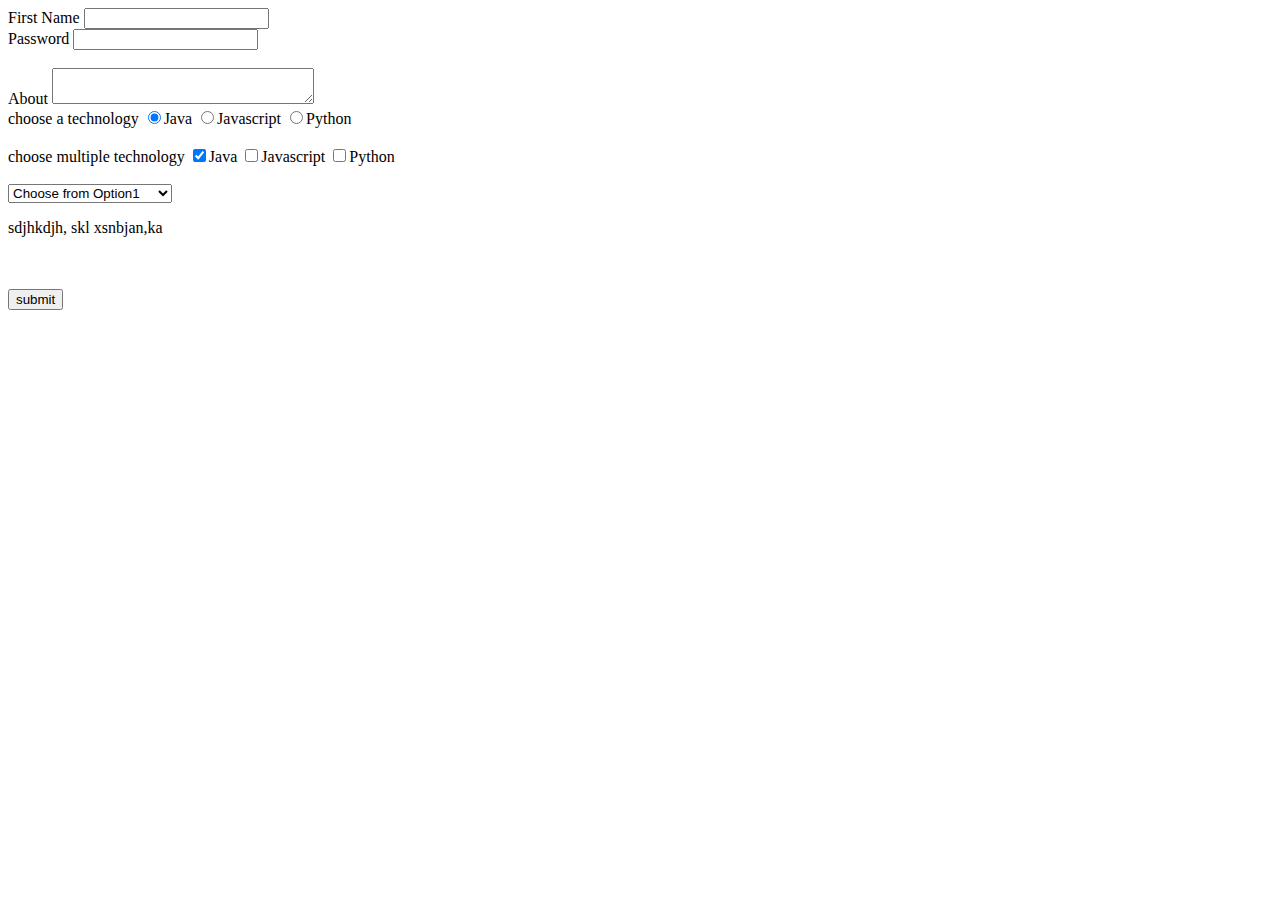
<file: html/index.html>
<!DOCTYPE html>
<html lang="en">
  <head>
    <meta charset="UTF-8" />
    <meta http-equiv="X-UA-Compatible" content="IE=edge" />
    <meta name="viewport" content="width=device-width, initial-scale=1.0" />
    <title>Home</title>
  </head>
  <body>
    <form action="" method="">
      <label for="name">First Name</label>
      <input type="text" name="name" id="name" /> <br />
      Password <input type="password" name="password" id="" /> <br />
      <br />
      About <textarea name="textarea" id="" cols="30" rows="2"></textarea>
      <br />
      choose a technology
      <input type="radio" checked name="tech" value="Java" />Java
      <input type="radio" name="tech" value="Javascript" />Javascript
      <input type="radio" name="tech" value="Python" />Python <br /><br />
      choose multiple technology
      <input type="checkbox" checked name="tech" value="Java" />Java
      <input type="checkbox" name="tech" value="Javascript" />Javascript
      <input type="checkbox" name="tech" value="Python" />Python <br /><br />
      <select name="choose" id="">
        Choose a option
        <optgroup>
          <option value="o1" selected disabled>Choose from Option1</option>
          <option value="java">Java</option>
          <option value="javascript">Javascript</option>
          <option value="python">Python</option>
        </optgroup>
        <optgroup>
          <option value="o2" disabled>Option2</option>
          <option value="html">HTML</option>
          <option value="css">CSS</option>
          <option value="bootstrap">Bootstrap</option>
        </optgroup>
      </select>

      <p>sdjhkdjh, skl xsnbjan,ka</p>
      <br /><br />
      <input type="submit" value="submit" />
    </form>
  </body>
</html>
</file>
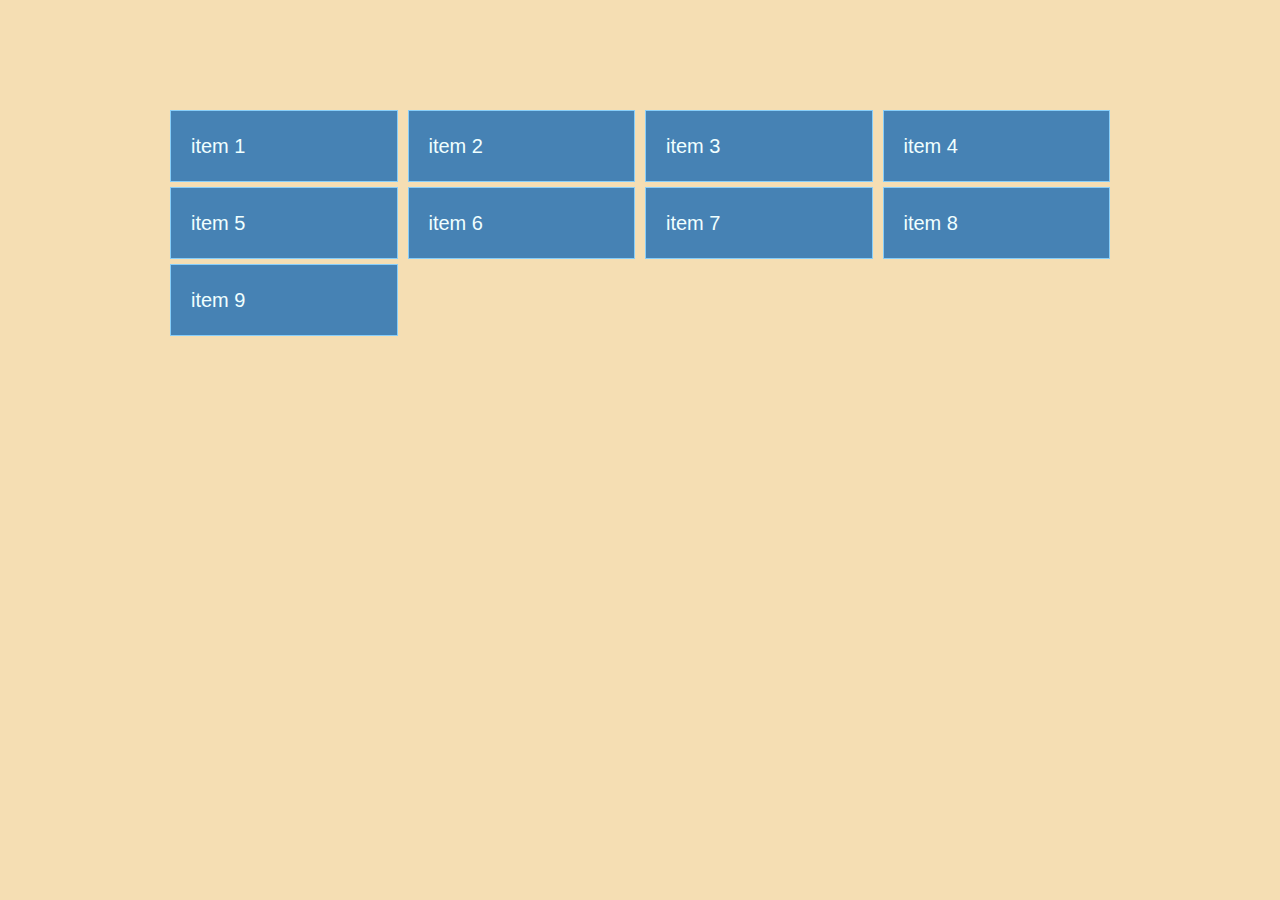
<file: css/css grid/index.html>
<!DOCTYPE html>
<html lang="en">
  <head>
    <meta charset="UTF-8" />
    <meta http-equiv="X-UA-Compatible" content="IE=edge" />
    <meta name="viewport" content="width=device-width, initial-scale=1.0" />
    <title>CSS grid</title>
    <link rel="stylesheet" href="style.css" />
  </head>
  <body>
    <div class="container">
      <div class="item">item 1</div>
      <div class="item">item 2</div>
      <div class="item">item 3</div>
      <div class="item">item 4</div>
      <div class="item">item 5</div>
      <div class="item">item 6</div>
      <div class="item">item 7</div>
      <div class="item">item 8</div>
      <div class="item">item 9</div>
    </div>
  </body>
</html>
</file>
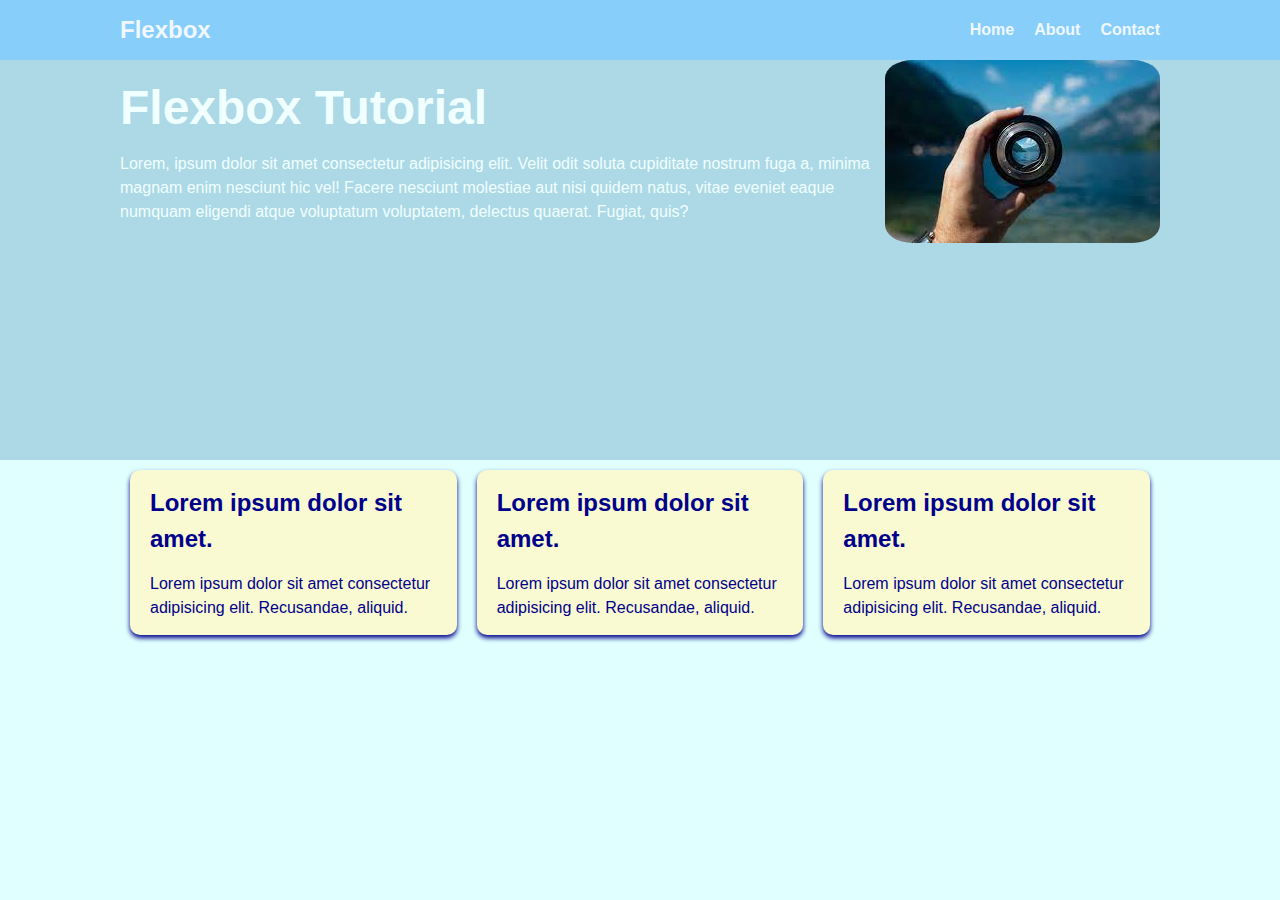
<file: css/flexbox/index.html>
<!DOCTYPE html>
<html lang="en">
  <head>
    <meta charset="UTF-8" />
    <meta http-equiv="X-UA-Compatible" content="IE=edge" />
    <meta name="viewport" content="width=device-width, initial-scale=1.0" />
    <title>Home</title>
    <link rel="stylesheet" href="styles.css" />
  </head>
  <body>
    <nav class="navbar">
      <div class="container">
        <div class="logo">Flexbox</div>
        <ul class="nav">
          <li><a href="#">Home</a></li>
          <li><a href="#">About</a></li>
          <li><a href="#">Contact</a></li>
        </ul>
      </div>
    </nav>
    <header class="header">
      <div class="container">
        <div>
          <h1>Flexbox Tutorial</h1>
          <p>
            Lorem, ipsum dolor sit amet consectetur adipisicing elit. Velit odit
            soluta cupiditate nostrum fuga a, minima magnam enim nesciunt hic
            vel! Facere nesciunt molestiae aut nisi quidem natus, vitae eveniet
            eaque numquam eligendi atque voluptatum voluptatem, delectus
            quaerat. Fugiat, quis?
          </p>
        </div>
        <img src="../img/img2.jpg" alt="" />
      </div>
    </header>
    <section class="boxes">
      <div class="container">
        <div class="box">
          <h2>Lorem ipsum dolor sit amet.</h2>
          <p>
            Lorem ipsum dolor sit amet consectetur adipisicing elit. Recusandae,
            aliquid.
          </p>
        </div>
        <div class="box">
          <h2>Lorem ipsum dolor sit amet.</h2>
          <p>
            Lorem ipsum dolor sit amet consectetur adipisicing elit. Recusandae,
            aliquid.
          </p>
        </div>
        <div class="box">
          <h2>Lorem ipsum dolor sit amet.</h2>
          <p>
            Lorem ipsum dolor sit amet consectetur adipisicing elit. Recusandae,
            aliquid.
          </p>
        </div>
      </div>
    </section>
  </body>
</html>
</file>
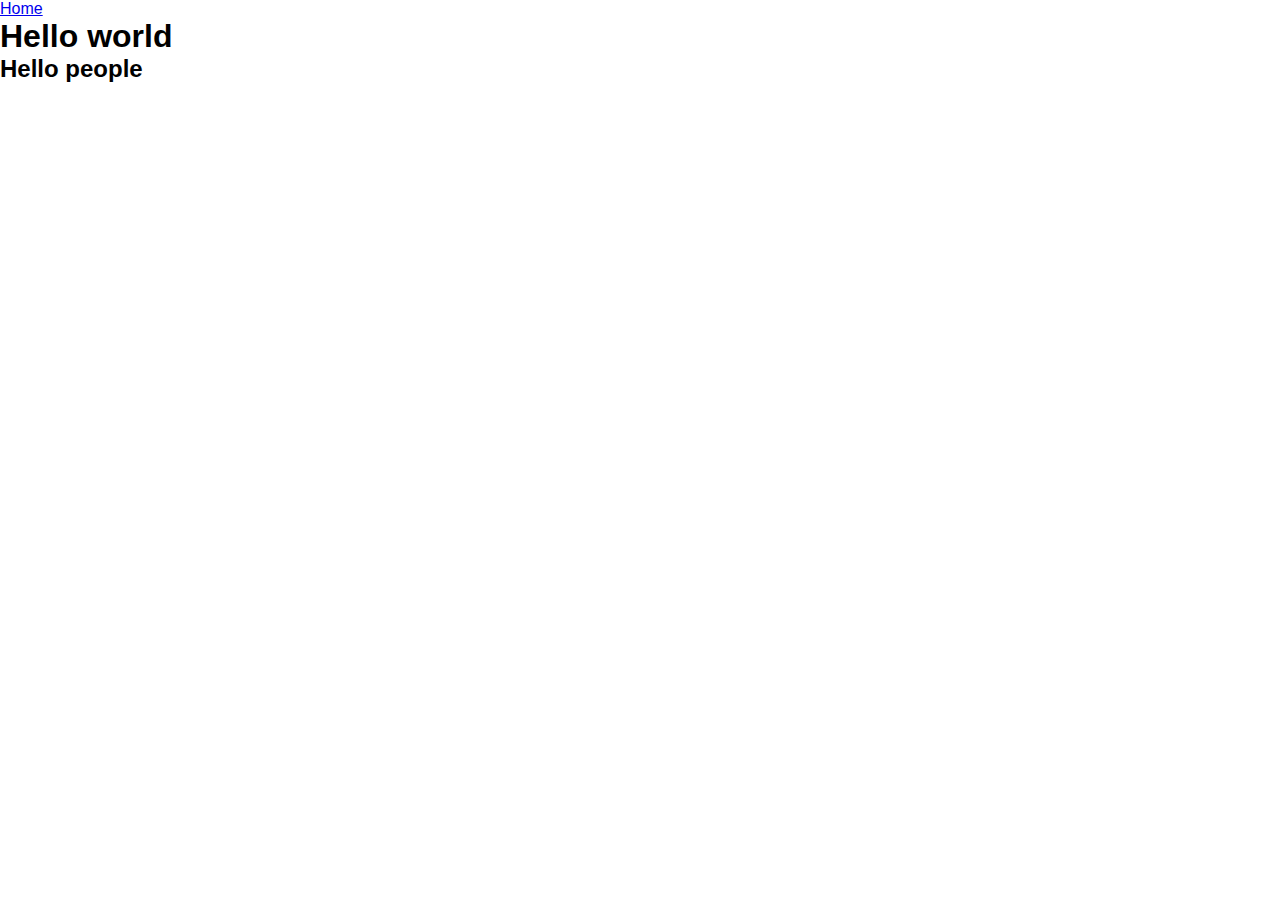
<file: css/about.html>
<!DOCTYPE html>
<html lang="en">
  <head>
    <meta charset="UTF-8" />
    <meta http-equiv="X-UA-Compatible" content="IE=edge" />
    <meta name="viewport" content="width=device-width, initial-scale=1.0" />
    <title>About</title>
    <link rel="stylesheet" href="./styles.css" />
  </head>
  <body>
    <a href="./index.html">Home</a>
    <h1>Hello world</h1>
    <h2>Hello people</h2>
  </body>
</html>
</file>
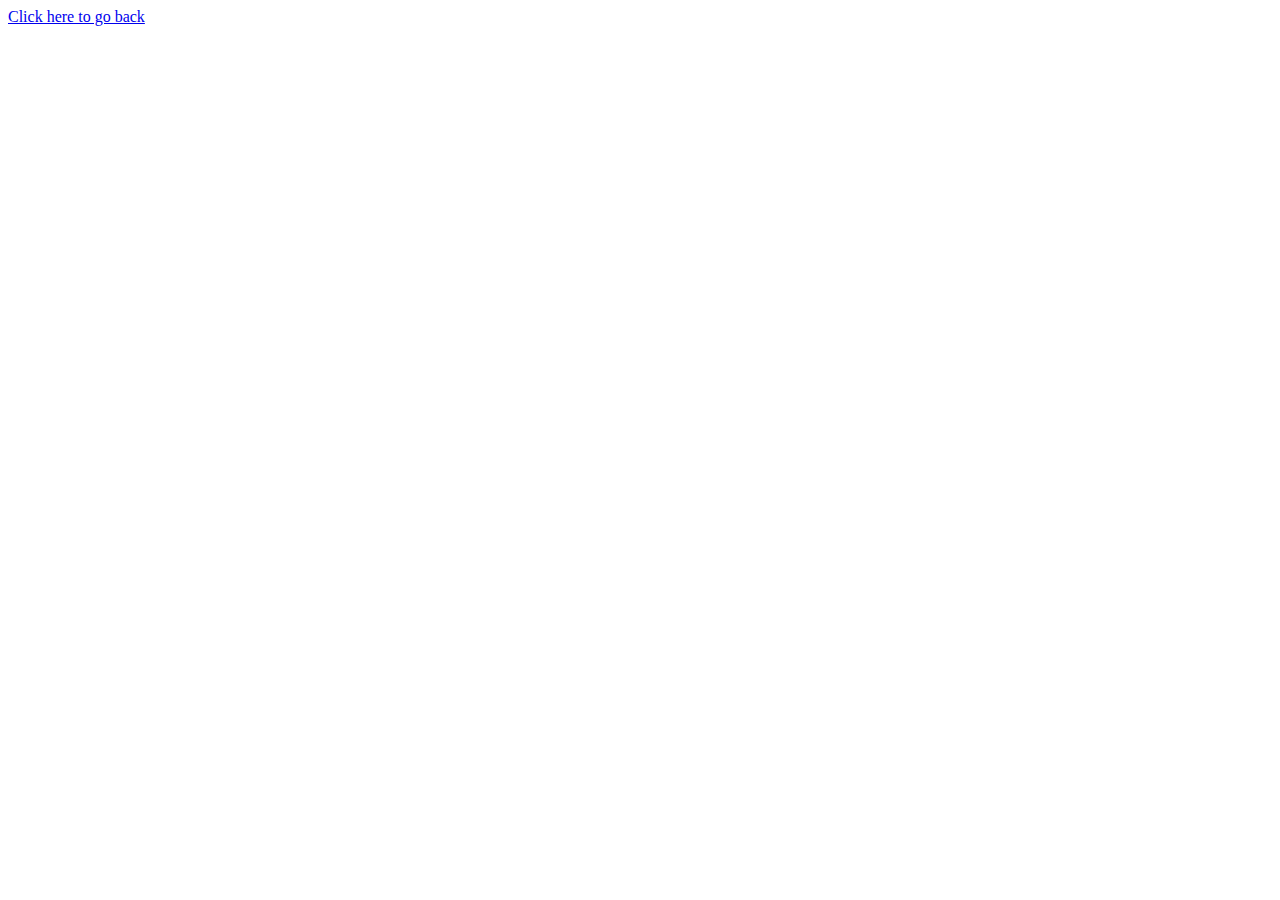
<file: html/about.html>
<!DOCTYPE html>
<html lang="en">
<head>
    <meta charset="UTF-8">
    <meta http-equiv="X-UA-Compatible" content="IE=edge">
    <meta name="viewport" content="width=device-width, initial-scale=1.0">
    <title>About</title>
</head>
<body>
    <a href="index.html">Click here to go back</a>
    
</body>
</html>
</file>
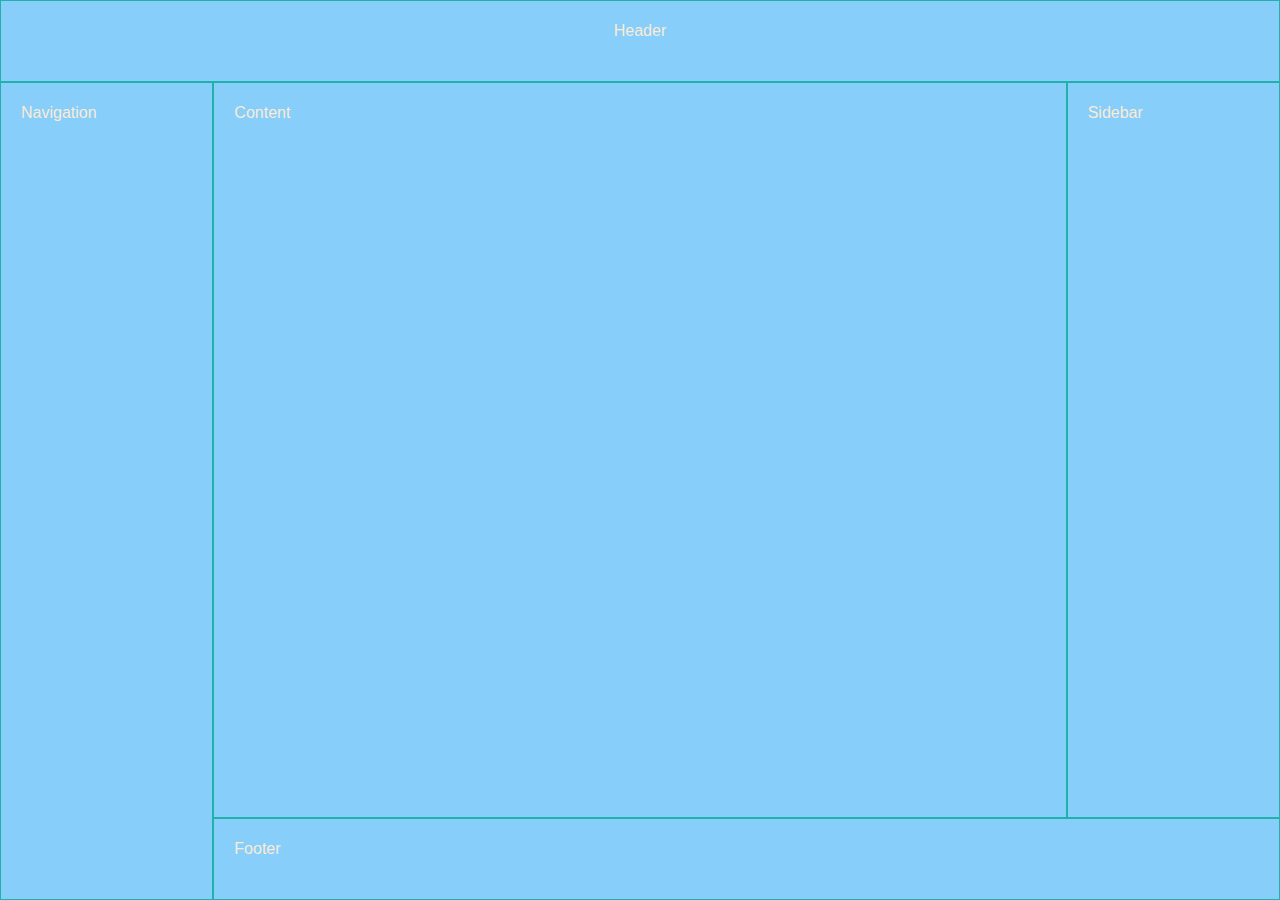
<file: css/css grid/grid2.html>
<!DOCTYPE html>
<html lang="en">
  <head>
    <meta charset="UTF-8" />
    <meta http-equiv="X-UA-Compatible" content="IE=edge" />
    <meta name="viewport" content="width=device-width, initial-scale=1.0" />
    <title>grid template</title>
    <link rel="stylesheet" href="grid2.css" />
  </head>
  <body>
    <header>Header</header>
    <main>Content</main>
    <nav>Navigation</nav>
    <aside>Sidebar</aside>
    <footer>Footer</footer>
  </body>
</html>
</file>
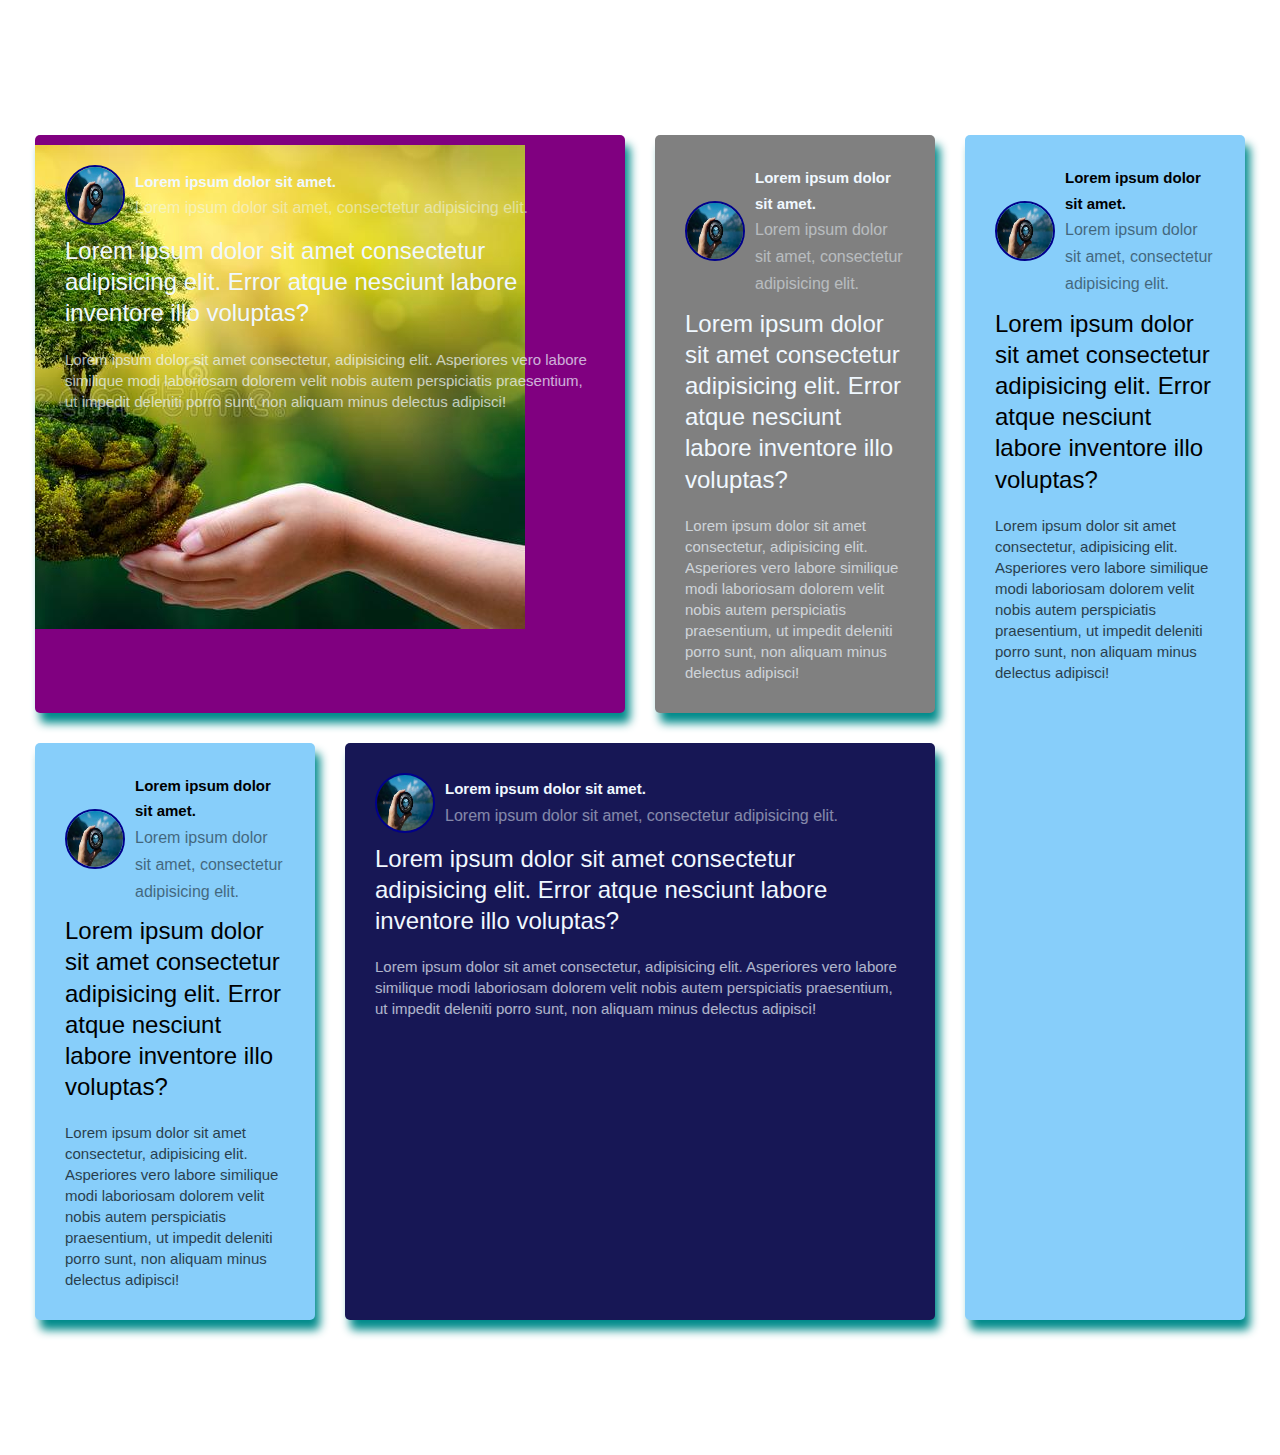
<file: css/css grid/grid3.html>
<!DOCTYPE html>
<html lang="en">
  <head>
    <meta charset="UTF-8" />
    <meta http-equiv="X-UA-Compatible" content="IE=edge" />
    <meta name="viewport" content="width=device-width, initial-scale=1.0" />
    <title>grid proj</title>
    <link rel="stylesheet" href="grid3.css" />
  </head>
  <body>
    <div class="testimonial">
      <div class="card card-bg-purple">
        <header class="card_header">
          <img src="../img/img2.jpg" alt="" />
          <div>
            <h3>Lorem ipsum dolor sit amet.</h3>
            <p>Lorem ipsum dolor sit amet, consectetur adipisicing elit.</p>
          </div>
        </header>
        <p class="card_lead">
          Lorem ipsum dolor sit amet consectetur adipisicing elit. Error atque
          nesciunt labore inventore illo voluptas?
        </p>
        <p class="card_quote">
          Lorem ipsum dolor sit amet consectetur, adipisicing elit. Asperiores
          vero labore similique modi laboriosam dolorem velit nobis autem
          perspiciatis praesentium, ut impedit deleniti porro sunt, non aliquam
          minus delectus adipisci!
        </p>
      </div>
      <div class="card card-bg-grey">
        <header class="card_header">
          <img src="../img/img2.jpg" alt="" />
          <div>
            <h3>Lorem ipsum dolor sit amet.</h3>
            <p>Lorem ipsum dolor sit amet, consectetur adipisicing elit.</p>
          </div>
        </header>
        <p class="card_lead">
          Lorem ipsum dolor sit amet consectetur adipisicing elit. Error atque
          nesciunt labore inventore illo voluptas?
        </p>
        <p class="card_quote">
          Lorem ipsum dolor sit amet consectetur, adipisicing elit. Asperiores
          vero labore similique modi laboriosam dolorem velit nobis autem
          perspiciatis praesentium, ut impedit deleniti porro sunt, non aliquam
          minus delectus adipisci!
        </p>
      </div>
      <div class="card card-bg1">
        <header class="card_header">
          <img src="../img/img2.jpg" alt="" />
          <div>
            <h3>Lorem ipsum dolor sit amet.</h3>
            <p>Lorem ipsum dolor sit amet, consectetur adipisicing elit.</p>
          </div>
        </header>
        <p class="card_lead">
          Lorem ipsum dolor sit amet consectetur adipisicing elit. Error atque
          nesciunt labore inventore illo voluptas?
        </p>
        <p class="card_quote">
          Lorem ipsum dolor sit amet consectetur, adipisicing elit. Asperiores
          vero labore similique modi laboriosam dolorem velit nobis autem
          perspiciatis praesentium, ut impedit deleniti porro sunt, non aliquam
          minus delectus adipisci!
        </p>
      </div>
      <div class="card card-bg2">
        <header class="card_header">
          <img src="../img/img2.jpg" alt="" />
          <div>
            <h3>Lorem ipsum dolor sit amet.</h3>
            <p>Lorem ipsum dolor sit amet, consectetur adipisicing elit.</p>
          </div>
        </header>
        <p class="card_lead">
          Lorem ipsum dolor sit amet consectetur adipisicing elit. Error atque
          nesciunt labore inventore illo voluptas?
        </p>
        <p class="card_quote">
          Lorem ipsum dolor sit amet consectetur, adipisicing elit. Asperiores
          vero labore similique modi laboriosam dolorem velit nobis autem
          perspiciatis praesentium, ut impedit deleniti porro sunt, non aliquam
          minus delectus adipisci!
        </p>
      </div>
      <div class="card card-bg-black">
        <header class="card_header">
          <img src="../img/img2.jpg" alt="" />
          <div>
            <h3>Lorem ipsum dolor sit amet.</h3>
            <p>Lorem ipsum dolor sit amet, consectetur adipisicing elit.</p>
          </div>
        </header>
        <p class="card_lead">
          Lorem ipsum dolor sit amet consectetur adipisicing elit. Error atque
          nesciunt labore inventore illo voluptas?
        </p>
        <p class="card_quote">
          Lorem ipsum dolor sit amet consectetur, adipisicing elit. Asperiores
          vero labore similique modi laboriosam dolorem velit nobis autem
          perspiciatis praesentium, ut impedit deleniti porro sunt, non aliquam
          minus delectus adipisci!
        </p>
      </div>
    </div>
  </body>
</html>
</file>
<file: css/css grid/style.css>
* {
    box-sizing: border-box;
    margin: 0;
    padding: 0;
}

body {
    font-family: 'Lucida Sans', 'Lucida Sans Regular', 'Lucida Grande', 'Lucida Sans Unicode', Geneva, Verdana, sans-serif;
    font-size: 16px;
    line-height: 1.5;
    background: wheat;
}

.container {
    max-width: 960px;
    margin: 100px auto;
    padding: 10px;
    display: grid;
    grid-template-columns: repeat(auto-fill, minmax(200px, 1fr));
    /* grid-template-columns: repeat(auto-fill, 100px) 300px 500px; */
    gap: 5px 10px;
    /* grid-template-rows: repeat(3, 1fr); */
}

.item {
    background: steelblue;
    color: azure;
    font-size: 20px;
    padding: 20px;
    border: 1px solid lightskyblue;
}

/* .item:nth-of-type(1) {
    grid-column: 1 / 4;
    background: lightblue;
}

.item:nth-of-type(4) {
    grid-row: 2 / 4;
    background-color: aqua;
} */

@media (max-width: 500px) {
    .container {
        grid-template-columns: 1fr;
    }
}
</file>
<file: css/flexbox/styles.css>
* {
    box-sizing: border-box;
    padding: 0;
    margin: 0;
}

body {
    font-family: 'Gill Sans', 'Gill Sans MT', Calibri, 'Trebuchet MS', sans-serif;
    font-size: 16px;
    line-height: 1.5;
    color: black;
    background: lightcyan;
}

img {
    max-width: 100%;
    border-radius: 10%;
}

h1,
h2 {
    margin-bottom: 15px;
}

ul {
    list-style: none;
}

.container {
    max-width: 1100px;
    padding: 0 30px;
    margin: 0 auto;
}

.navbar {
    background: lightskyblue;
    color: aliceblue;
    height: 60px;
}

.navbar .logo {
    font-size: x-large;
    font-weight: bold;
}

.navbar a {
    color: aliceblue;
    text-decoration: none;
    font-size: 16px;
    font-weight: bold;
}

.navbar a:hover {
    color: cadetblue;
}

.navbar .container {
    display: flex;
    justify-content: space-between;
    align-items: center;
    height: 100%;
}

.navbar ul {
    display: flex;
}

.navbar ul li {
    margin-left: 20px;
}

.header {
    background: lightblue;
    color: azure;
    min-height: 400px;
}

.header h1 {
    font-size: 3rem;
    font-weight: bold;
    line-height: 1.2;
}

.header .container {
    display: flex;
    justify-content: space-between;
    align-items: center;
}

.boxes .container {
    display: flex;
    justify-content: space-between;
}

.boxes .box {
    flex: 1;
    background: lightgoldenrodyellow;
    color: darkblue;
    margin: 10px;
    border-radius: 10px;
    box-shadow: 0 3px 5px darkblue;
    padding: 15px 20px;
}

@media (max-width:1068px) {
    .header .container {
        flex-direction: column;
        padding-top: 10px;
        align-items: center;
    }

    .boxes .container {
        display: block;
        align-items: center;
    }
}
</file>
<file: css/styles.css>
* {
    box-sizing: border-box;
    margin: 0;
    padding: 0;
    font-family: 'Trebuchet MS', 'Lucida Sans Unicode', 'Lucida Grande', 'Lucida Sans', Arial, sans-serif;
}

nav {
    background: lightslategray;
    height: 80px;
    display: flex;
    align-items: center;
    justify-content: space-between;
    padding: 0 10px 0 30px;
}

nav ul {
    display: flex;
    list-style: none;
    right: 10px;
}

nav ul li a {
    color: lightcoral;
    text-decoration: none;
    margin-right: 10px;
    /* background: lightcyan; */
    font-size: 15px;
    font-weight: 400;
    padding: 5px 5px;
    border-radius: 15%;
}

.logo {
    font-size: 30px;
    color: darkblue;
    font-weight: 700;
    transition: all 3s linear;
}

nav ul li a:hover {
    background: steelblue;
}

nav .menu-btn i {
    color: antiquewhite;
    font-size: 30px;
    cursor: pointer;
    display: none;
}

#click {
    display: none;
}

@media (max-width:768px) {
    nav .menu-btn i {
        display: block;
    }

    #click:checked~.menu-btn i::before {
        content: "\f00d";
    }

    nav ul {
        position: fixed;
        background: gray;
        top: 80px;
        left: -100%;
        height: 100vh;
        width: 100%;
        display: block;
        text-align: center;
        transition: all 1s ease;
    }

    #click:checked~ul {
        left: 0;
    }

    nav ul li {
        margin: 40px 0;
    }

    nav ul li a {
        font-size: 40px;
        display: block;
    }

    nav ul li a:hover {
        background: none;
        color: aqua;
    }

}

.menu {
    color: antiquewhite;
    font-size: 30px;
    cursor: pointer;
    display: none;
}
</file>
<file: css/css grid/grid2.css>
* {
    box-sizing: border-box;
    margin: 0;
    padding: 0;
}

body {
    line-height: 1.2;
    font-size: 16px;
    font-family: Impact, Haettenschweiler, 'Arial Narrow Bold', sans-serif;
    height: 100vh;
    display: grid;
    grid-template-areas: 'header header header'
        'nav content aside'
        'nav footer footer';
    grid-template-columns: 1fr 4fr 1fr;
    grid-template-rows: 1fr 9fr 1fr;


}

nav,
header,
footer,
aside,
main {
    background: lightskyblue;
    color: antiquewhite;
    padding: 20px;
    border: 1px solid lightseagreen;
}

header {
    grid-area: header;
    text-align: center;
}

nav {
    grid-area: nav;
}

footer {
    grid-area: footer;
}
</file>
<file: css/css grid/grid3.css>
* {
    box-sizing: border-box;
    margin: 0;
    padding: 0;
}

body {
    font-family: 'Trebuchet MS', 'Lucida Sans Unicode', 'Lucida Grande', 'Lucida Sans', Arial, sans-serif;
    font-size: 16px;
    line-height: 1.7;

}

.testimonial {
    max-width: 1440px;
    margin: 100px auto;
    padding: 20px;
    display: grid;
    grid-template-columns: repeat(4, 1fr);
    grid-template-areas: 'card-bg-purple card-bg-purple card-bg-grey card-bg1'
        'card-bg2 card-bg-black card-bg-black card-bg1'
    ;
}


.card {
    background: lightskyblue;
    border-radius: 5px;
    padding: 30px;
    box-shadow: 5px 10px 10px darkcyan;
    margin: 15px
}

.card_header {
    display: flex;
    align-items: center;
    margin-bottom: 10px;
}

.card_header h3 {
    font-size: 15px;
}

.card_header p {
    opacity: 50%;
}

.card_header img {
    width: 60px;
    height: 60px;
    margin-right: 10px;
    border-radius: 50%;
    border: 2px solid darkblue;
}

.card_lead {
    font-size: 1.5rem;
    font-weight: 500;
    line-height: 1.3;
    margin-bottom: 20px;
}

.card_quote {
    font-size: 15px;
    font-weight: 500;
    line-height: 1.4;
    opacity: 70%;
}

.card-bg-purple {
    background: purple;
    color: aliceblue;
    background-image: url('../img/img1.jpg');
    background-repeat: no-repeat;
    background-position: top 10px right 100px;
    grid-area: card-bg-purple;
}

.card-bg-grey {
    background: grey;
    color: aliceblue;
}

.card-bg-black {
    background: rgb(23, 23, 85);
    color: aliceblue;
    grid-area: card-bg-black;
}

.card:nth-of-type(3) {
    grid-row: 1 / 3;
}

@media (max-width:768px) {
    .testimonial {
        grid-template-columns: 1fr;
    }

    .card:nth-of-type(1) {
        grid-row: 1;
        grid-column: 1;
    }

    .card:nth-of-type(2) {
        grid-row: 2;
        grid-column: 1;

    }

    .card:nth-of-type(3) {
        grid-row: 3;
        grid-column: 1;

    }

    .card:nth-of-type(4) {
        grid-row: 4;
        grid-column: 1;


    }

    .card:nth-of-type(5) {
        grid-row: 5;
        grid-column: 1;

    }
}
</file>
